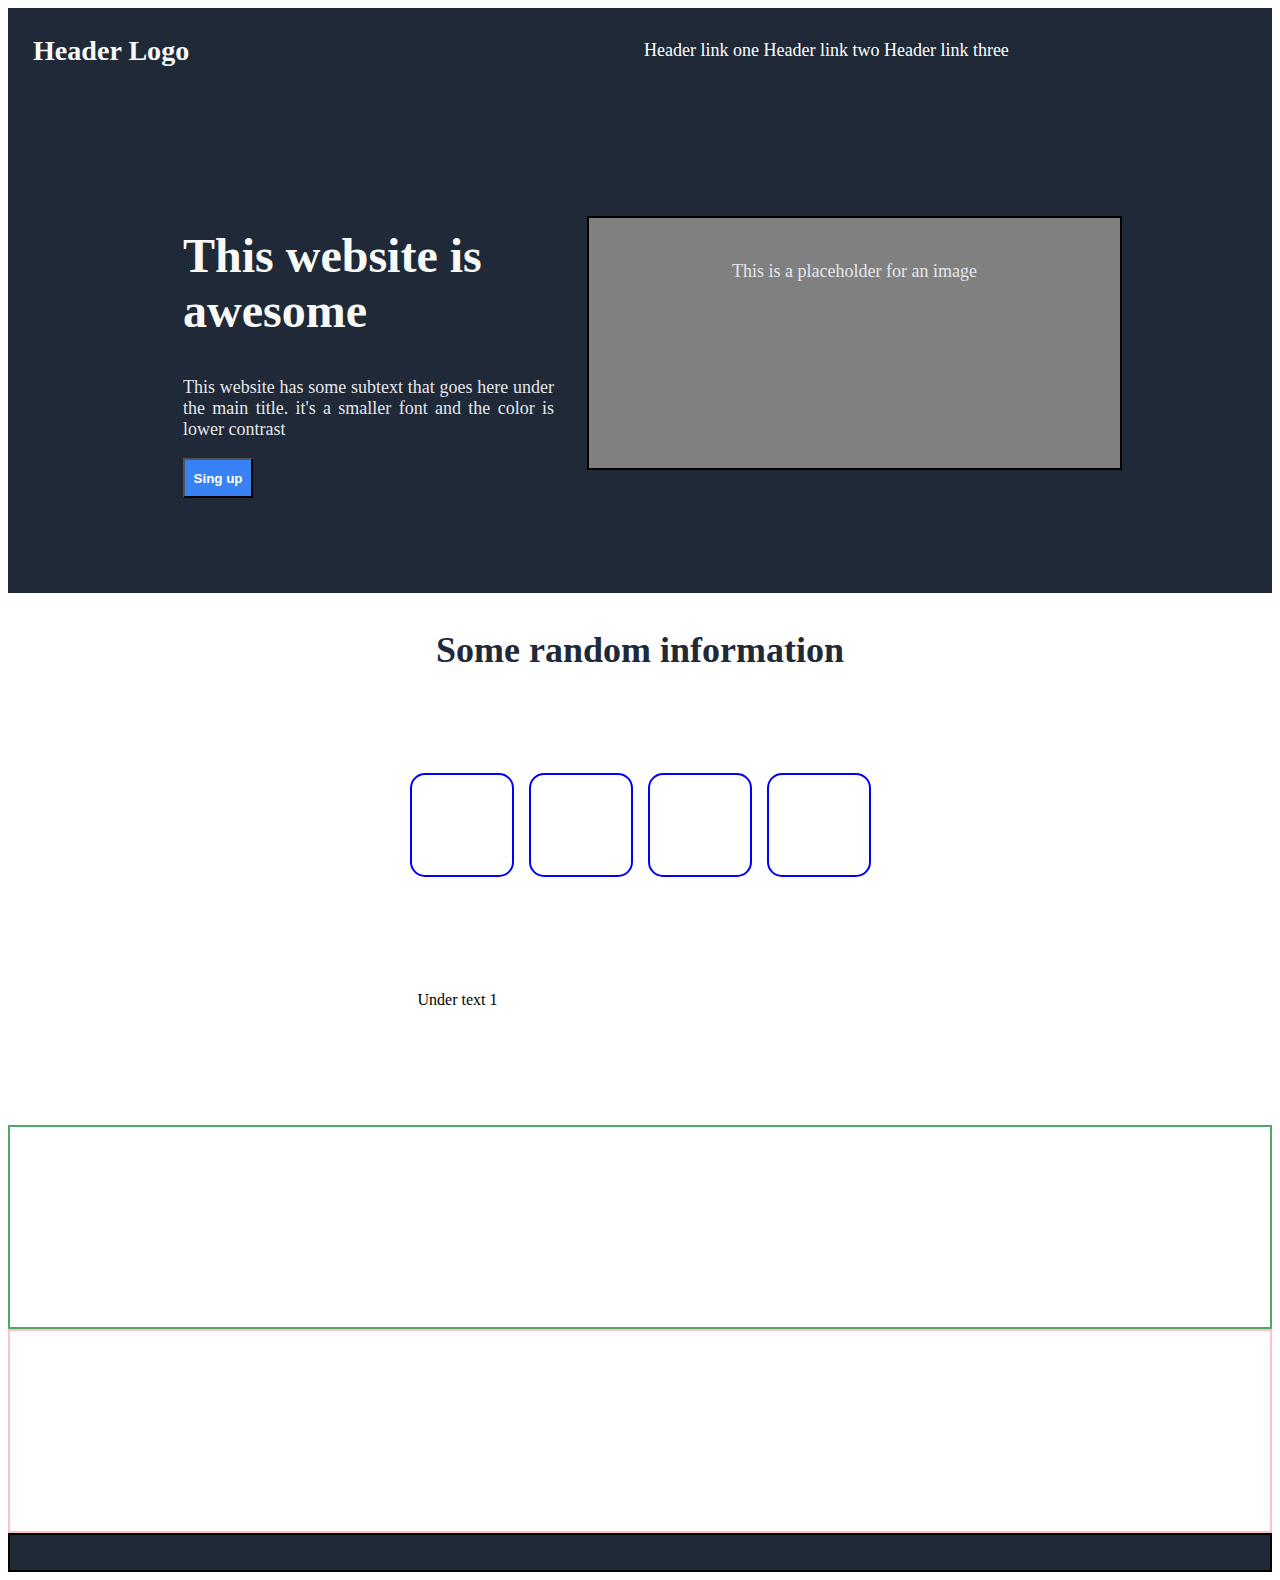
<file: landingPage/index.html>
<!DOCTYPE html>
<html lang="en">
<head>
    <meta charset="UTF-8">
    <title>LandingPage</title>
    <link rel="stylesheet" href="style.css">
</head>
<body>
    <div class="head">
        <div class="logo">
            <h3>Header Logo</h3>
        </div>
        <div class="links">
            <a href="">Header link one</a>
            <a href="">Header link two</a>
            <a href="">Header link three</a>
        </div>

    </div>

<!--fin de cabezera, comienzo de main-->

    <div class="main">
        <div class="text">
            <h2>This website is awesome</h2>
            <p>This website has some subtext that goes here under the main title. it's a smaller font and the color is lower contrast</p>
            <button>Sing up</button>
        </div>
        <div class="image">
            <p>This is a placeholder for an image</p>
        </div>
    </div>

<!--fin de main, cominezo de container-->
    <div class="wow">
        <p>Some random information</p><br/>
    </div>
    <div class="flex-container">
        
        <div class="box"></div>
        <div class="box"></div>
        <div class="box"></div>
        <div class="box"></div>
    </div>
    <div class="flex-container1">
        
        <div class="box1"><p>Under text 1</p></div>
        <div class="box1"></div>
        <div class="box1"></div>
        <div class="box1"></div>
    </div>

<!--fin container, comienzo de quote-->

    <div class="quote">
        <div class="thor"></div>
    </div>

<!--fin quote, comienzo de contacto-->

    <div class="contact">
        <div class="data"></div>
        <div class="boton"></div>
    </div>

<!--fin contacto, comienzo de pie-->

    <div class="foot">

    </div>
    
</body>
</html>
</file>
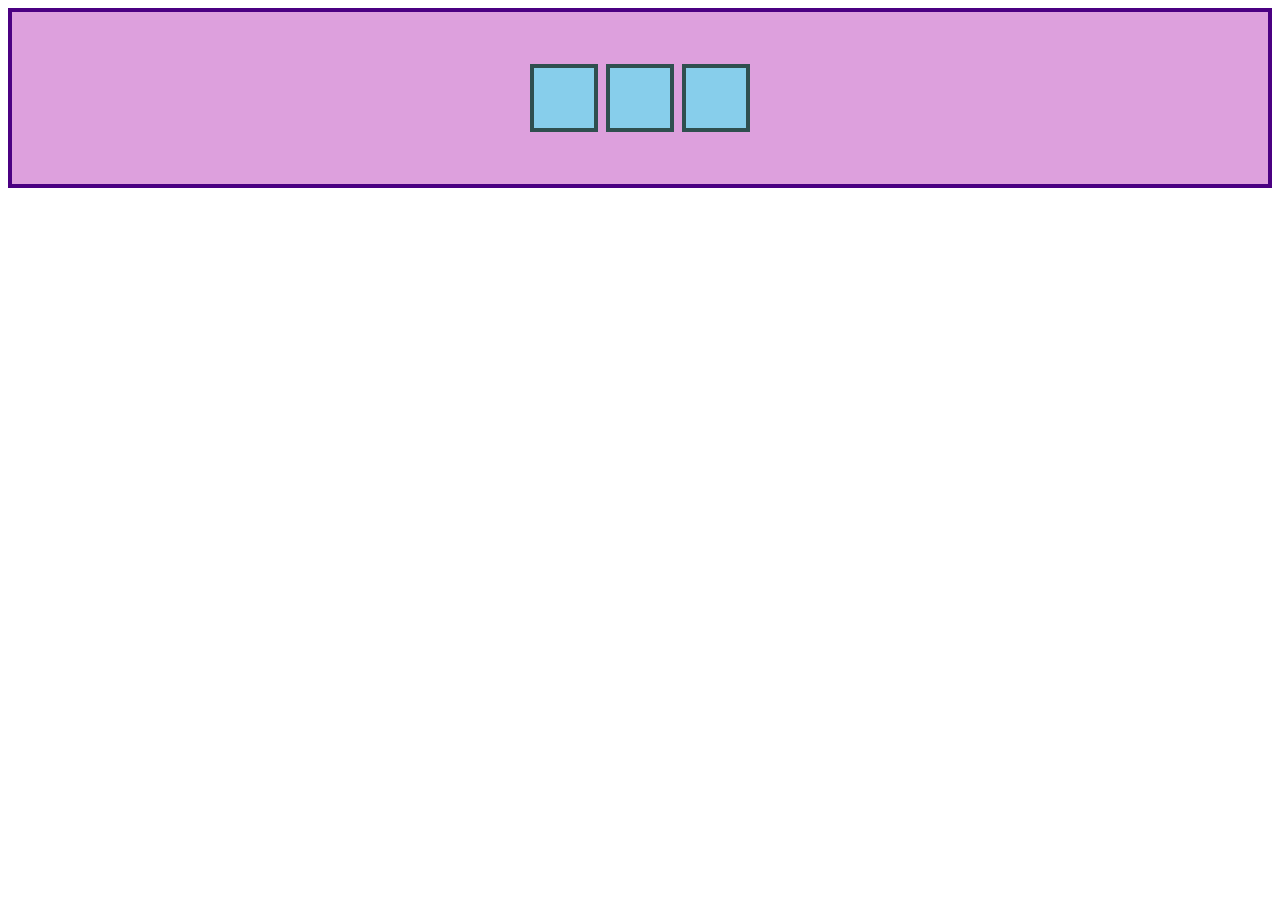
<file: tries/index.html>
<!DOCTYPE html>
<html lang="en">
<head>
    <meta charset="UTF-8">
    <title>Flex-Container</title>
    <link rel="stylesheet" href="style.css">
</head>
<body>
   <!-- 
    <div class="flex-container">
        <div class="one"></div>
        <div class="two"></div>
        <div class="three"></div>
    </div>
    -->
    <div class="container">
        <div class="item"></div>
        <div class="item"></div>
        <div class="item"></div>
    </div>
</body>
</html>
</file>
<file: landingPage/style.css>
/*CABEZERA*/
.head{
    height: 35px;
    padding: 25px;
    display: flex;
    
    align-items: center;
    background-color: #1F2937;
    gap: 8px;
}
.logo{
    
    color: #f9faf8;
    font-size: 24px;
    width: 50%;
    align-content: center;
    
   
}
.links{
        
    color: #e5e7eb;
    font-size: 18px;
    width: 50%;
    padding: 15px;
   
}
a:link{
    color: white;
    text-decoration: none;
}
a:visited{
    color: white;
    text-decoration: none;
}
a:hover{
    color:white;
    text-decoration: none;
}
a:active{
    text-decoration: none;
}
/* FIN CABECERA*/

/*PRIMER DIV*/


.main{
    height: 200px;
    display: flex;
    align-items: center;
    justify-content: center;
    background-color: #1F2937;
    padding: 150px;
    gap: 8px;

}
.text{
    width: 40%;
    padding: 25px;
    

}
.text p{

    font-size: 18px;
    color: #e5e7eb;
    text-align: justify;
}
.text h2{
    font-size: 48px;
    color: #f9faf8;
    font-weight: 800;
}
.main button{
    color: white;
    background-color: #3882f6;
    height: 40px;
    width: 70px;
    font-weight: bold;
}
.image{
    
    background: grey;
    border: 2px solid black;
    height: 200px;
    width: 500px;
    padding: 25px;
    text-align: center;
}
.image p{
    font-size: 18px;
    color: #e5e7eb;
    
}
/*FIN PRIMER DIV*/

/*SEGUNDO DIV*/
.wow p{
    font-size: 36px;
    font-weight: 800;
    color: #1F2937;
    text-align: center;
}
.flex-container{
    height: 200px;
    display: flex;
    align-items: center;
    justify-content: center;
    gap: 15px;
    
}

/*this selector selects all divs inside of .flex-container */

.box{
    background: white;
    border: 2px solid blue;
    height: 100px;
    width: 100px;
    border-radius: 15px;
    
   
}
.flex-container1{
    height: 200px;
    display: flex;
    align-items: center;
    justify-content: center;
    gap: 15px;
    
}

/*this selector selects all divs inside of .flex-container */

.box1{
    background: white;
    height: 100px;
    width: 100px;
    
    
   
}



.quote{
    height: 200px;
    display: flex;
    border: 2px solid rgb(77, 170, 97);
}

.contact{
    height: 200px;
    border: 2px solid pink;
}
.foot{
    height: 35px;
    border: 2px solid black;
    align-items: center;
    background-color: #1F2937;
}
</file>
<file: tries/style.css>
/*
.flex-container{
    display: flex;
    flex-direction: column;
}
*/
/*this selector selects all divs inside of .flex-container */
/*
.flex-container div{
    background: peachpuff;
    border: 4px solid brown;
    height: 100px;
    width: 250px;
    flex: 1 1 auto;
}
.flex-container .two{
    flex-shrink: 0
}
*/
.container{
    height: 140px;
    padding: 16px;
    background: plum;
    border: 4px solid indigo;
    display: flex;
    align-items: center;
    justify-content: center;
    gap: 8px;
}
.item{
    width: 60px;
    height: 60px;
    border: 4px solid darkslategray;
    background: skyblue;
}
</file>
